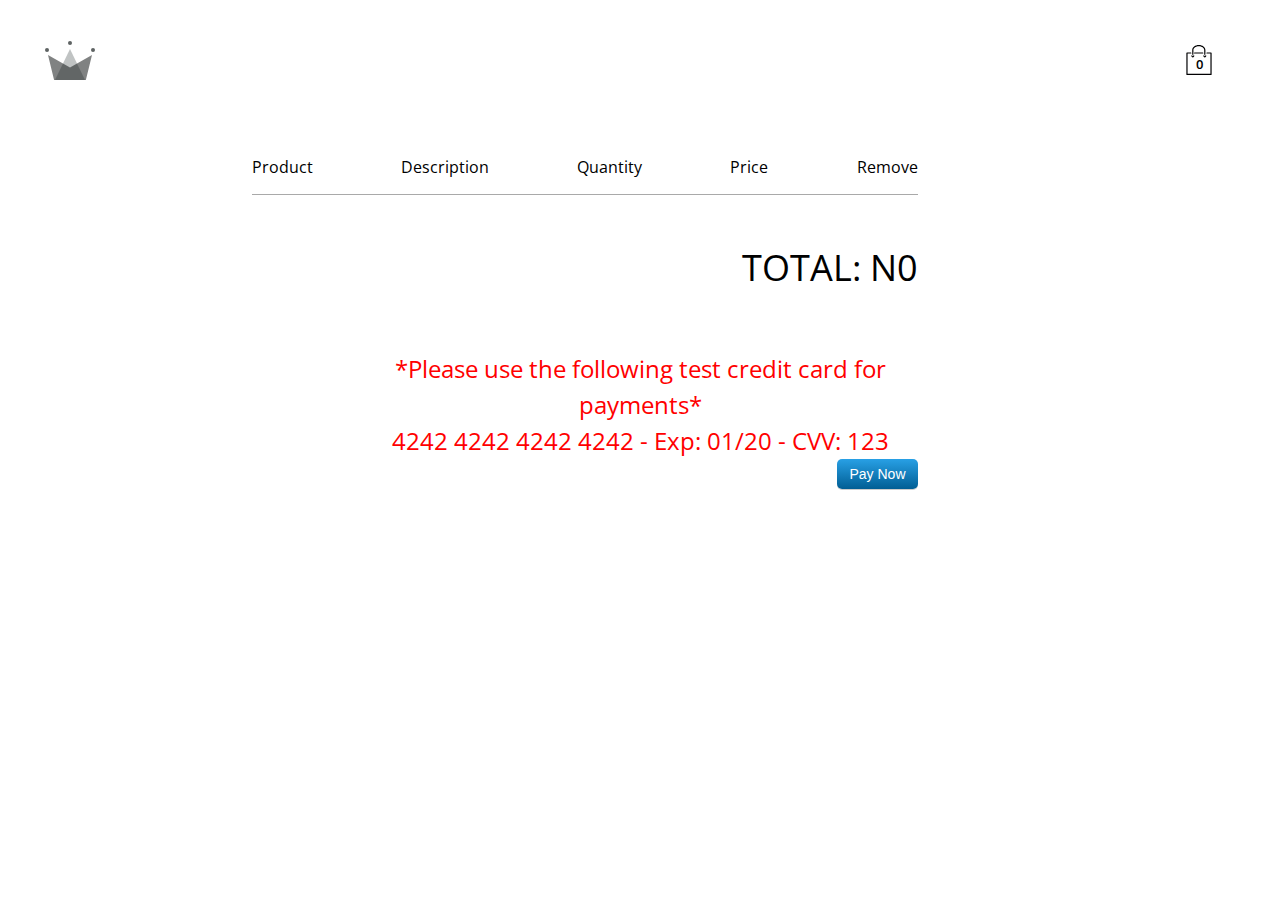
<file: check-out.html>
<html lang="en">
<head>
  <title>Shop</title>
  <!-- Required meta tags -->
  <meta charset="utf-8">
  <meta name="viewport" content="width=device-width, initial-scale=1, shrink-to-fit=no">

  <!-- Bootstrap CSS -->
  <link rel="stylesheet" href="https://stackpath.bootstrapcdn.com/bootstrap/4.3.1/css/bootstrap.min.css" integrity="sha384-ggOyR0iXCbMQv3Xipma34MD+dH/1fQ784/j6cY/iJTQUOhcWr7x9JvoRxT2MZw1T" crossorigin="anonymous">
  <link rel="preconnect" href="https://fonts.gstatic.com">
  <link href="https://fonts.googleapis.com/css2?family=Open+Sans+Condensed:ital,wght@0,300;0,700;1,300&amp;display=swap" rel="stylesheet">
  <link rel="stylesheet" href="./css/check-out.css">
  <link rel="stylesheet" href="https://cdnjs.cloudflare.com/ajax/libs/font-awesome/4.7.0/css/font-awesome.min.css">
</head>


<body cz-shortcut-listen="true">
<header>
        <!--NAVBAR-->
  <nav class="navbar navbar-css navbar-expand-lg navbar-dark ">
    <div class="container">
        <a class="logo-container" href="/"><svg width="50px" height="39px" viewBox="0 0 50 39" class="logo"><title>Group</title><desc>Created with Sketch.</desc><g id="WiP" stroke="none" stroke-width="1" fill="none" fill-rule="evenodd"><g id="Artboard" transform="translate(-90.000000, -38.000000)"><g id="Group" transform="translate(90.000000, 38.000000)"><polygon id="Rectangle" fill="#808282" points="3 14 25 26.5 47 14 40.855176 39 9.08421785 39"></polygon><polygon id="Triangle" fill-opacity="0.262838724" fill="#101A1A" points="25 8 40 39 10 39"></polygon><circle id="Oval" fill="#5E6363" cx="2" cy="9" r="2"></circle><circle id="Oval" fill="#5E6363" cx="25" cy="2" r="2"></circle><circle id="Oval" fill="#5E6363" cx="48" cy="9" r="2"></circle></g></g></g></svg></a>
          <button class="navbar-toggler" type="button" data-toggle="collapse" data-target="#navbarSupportedContent" aria-controls="navbarSupportedContent" aria-expanded="false" aria-label="Toggle navigation">
          </button>
              
        <div class="collapse navbar-collapse" id="navbarSupportedContent">
                  <ul class="navbar-nav ml-auto">
                    <li class="nav-item">
                      <svg id="Capa_1" x="0px" y="0px" viewBox="0 0 407.453 407.453" xml:space="preserve" class="shopping-icon"><g><path d="M255.099,116.515c4.487,0,8.129-3.633,8.129-8.129c0-4.495-3.642-8.129-8.129-8.129H143.486 c-4.487,0-8.129,3.633-8.129,8.129c0,4.495,3.642,8.129,8.129,8.129H255.099z" style="fill: rgb(1, 0, 2);"></path><path d="M367.062,100.258H311.69c-4.487,0-8.129,3.633-8.129,8.129c0,4.495,3.642,8.129,8.129,8.129h47.243 v274.681H48.519V116.515h44.536c4.487,0,8.129-3.633,8.129-8.129c0-4.495-3.642-8.129-8.129-8.129H40.391 c-4.487,0-8.129,3.633-8.129,8.129v290.938c0,4.495,3.642,8.129,8.129,8.129h326.671c4.487,0,8.129-3.633,8.129-8.129V108.386 C375.191,103.891,371.557,100.258,367.062,100.258z" style="fill: rgb(1, 0, 2);"></path><path d="M282.59,134.796c4.487,0,8.129-3.633,8.129-8.129V67.394C290.718,30.238,250.604,0,201.101,0 c-49.308,0-89.414,30.238-89.414,67.394v59.274c0,4.495,3.642,8.129,8.129,8.129s8.129-3.633,8.129-8.129V67.394 c0-28.198,32.823-51.137,73.36-51.137c40.334,0,73.157,22.939,73.157,51.137v59.274 C274.461,131.163,278.095,134.796,282.59,134.796z" style="fill: rgb(1, 0, 2);"></path><path d="M98.892,147.566c0,11.526,9.389,20.907,20.923,20.907c11.534,0,20.923-9.38,20.923-20.907 c0-4.495-3.642-8.129-8.129-8.129s-8.129,3.633-8.129,8.129c0,2.561-2.089,4.65-4.666,4.65c-2.569,0-4.666-2.089-4.666-4.65 c0-4.495-3.642-8.129-8.129-8.129S98.892,143.071,98.892,147.566z" style="fill: rgb(1, 0, 2);"></path><path d="M282.59,168.473c11.534,0,20.923-9.38,20.923-20.907c0-4.495-3.642-8.129-8.129-8.129 c-4.487,0-8.129,3.633-8.129,8.129c0,2.561-2.089,4.65-4.666,4.65c-2.577,0-4.666-2.089-4.666-4.65 c0-4.495-3.642-8.129-8.129-8.129c-4.487,0-8.129,3.633-8.129,8.129C261.667,159.092,271.055,168.473,282.59,168.473z" style="fill: rgb(1, 0, 2);"></path></g><g></g><g></g><g></g><g></g><g></g><g></g><g></g><g></g><g></g><g></g><g></g><g></g><g></g><g></g><g></g></svg>
                    </li>
                  </ul>
        </div>
    </div>
    <div class="cart-icon">
      <a href="check-out.html">
        <svg id="Capa_1" x="0px" y="0px" viewBox="0 0 407.453 407.453" xml:space="preserve" class="shopping-icon">
          <g>
              <path d="M255.099,116.515c4.487,0,8.129-3.633,8.129-8.129c0-4.495-3.642-8.129-8.129-8.129H143.486 c-4.487,0-8.129,3.633-8.129,8.129c0,4.495,3.642,8.129,8.129,8.129H255.099z" style="fill: rgb(1, 0, 2);"></path>
              <path d="M367.062,100.258H311.69c-4.487,0-8.129,3.633-8.129,8.129c0,4.495,3.642,8.129,8.129,8.129h47.243 v274.681H48.519V116.515h44.536c4.487,0,8.129-3.633,8.129-8.129c0-4.495-3.642-8.129-8.129-8.129H40.391 c-4.487,0-8.129,3.633-8.129,8.129v290.938c0,4.495,3.642,8.129,8.129,8.129h326.671c4.487,0,8.129-3.633,8.129-8.129V108.386 C375.191,103.891,371.557,100.258,367.062,100.258z" style="fill: rgb(1, 0, 2);"></path>
              <path d="M282.59,134.796c4.487,0,8.129-3.633,8.129-8.129V67.394C290.718,30.238,250.604,0,201.101,0 c-49.308,0-89.414,30.238-89.414,67.394v59.274c0,4.495,3.642,8.129,8.129,8.129s8.129-3.633,8.129-8.129V67.394 c0-28.198,32.823-51.137,73.36-51.137c40.334,0,73.157,22.939,73.157,51.137v59.274 C274.461,131.163,278.095,134.796,282.59,134.796z" style="fill: rgb(1, 0, 2);"></path>
              <path d="M98.892,147.566c0,11.526,9.389,20.907,20.923,20.907c11.534,0,20.923-9.38,20.923-20.907 c0-4.495-3.642-8.129-8.129-8.129s-8.129,3.633-8.129,8.129c0,2.561-2.089,4.65-4.666,4.65c-2.569,0-4.666-2.089-4.666-4.65 c0-4.495-3.642-8.129-8.129-8.129S98.892,143.071,98.892,147.566z" style="fill: rgb(1, 0, 2);"></path>
              <path d="M282.59,168.473c11.534,0,20.923-9.38,20.923-20.907c0-4.495-3.642-8.129-8.129-8.129 c-4.487,0-8.129,3.633-8.129,8.129c0,2.561-2.089,4.65-4.666,4.65c-2.577,0-4.666-2.089-4.666-4.65 c0-4.495-3.642-8.129-8.129-8.129c-4.487,0-8.129,3.633-8.129,8.129C261.667,159.092,271.055,168.473,282.59,168.473z" style="fill: rgb(1, 0, 2);"></path>
          </g>
        </svg>
        <span id="item-count"> 0 </span>
      </a>
    </div>
  </nav>
</header>
      
    <!--BODY-->

<div class="container">
  <section class="check-out">
      <div class="checkout-headings">
          <div>Product</div>
          <div>Description</div>
          <div>Quantity</div>
          <div>Price</div>
          <div>Remove</div>
      </div>
      <div class="cart-items">



      </div>
      <div class="cart-total">
        <p>TOTAL: <span class="cart-total-price">N43</span></p> 
      </div>
      <div class="credit-card">*Please use the following test credit card for payments*<br>
          4242 4242 4242 4242 - Exp:
          01/20 - CVV: 123
      </div>
      <button class="pay-button">Pay Now</button>
  </section>
</div>
  
      
     
      
  <!-- Optional JavaScript -->
  <script src="capstone.js"></script>
  <script src="cart.js"></script>
  <!-- jQuery first, then Popper.js, then Bootstrap JS -->
  <script src="https://code.jquery.com/jquery-3.3.1.slim.min.js" integrity="sha384-q8i/X+965DzO0rT7abK41JStQIAqVgRVzpbzo5smXKp4YfRvH+8abtTE1Pi6jizo" crossorigin="anonymous"></script>
  <script src="https://cdnjs.cloudflare.com/ajax/libs/popper.js/1.14.7/umd/popper.min.js" integrity="sha384-UO2eT0CpHqdSJQ6hJty5KVphtPhzWj9WO1clHTMGa3JDZwrnQq4sF86dIHNDz0W1" crossorigin="anonymous"></script>
  <script src="https://stackpath.bootstrapcdn.com/bootstrap/4.3.1/js/bootstrap.min.js" integrity="sha384-JjSmVgyd0p3pXB1rRibZUAYoIIy6OrQ6VrjIEaFf/nJGzIxFDsf4x0xIM+B07jRM" crossorigin="anonymous"></script>


</body>
</html>
</file>
<file: css/check-out.css>
* {
  padding: 0;
  margin: 0;
  -webkit-box-sizing: border-box;
          box-sizing: border-box;
}
html {
  scroll-behavior: smooth;
}
body {
  font-family: Open Sans Condensed;
  color: #000;
  text-rendering: optimizeLegibility;
}
.navbar{
  margin: 30px 0;
}
.cart-icon {
  position: relative;
  display: flex;
  align-items: center;
  justify-content: center;
  cursor: pointer;
}
.cart-icon .shopping-icon {
  position: relative;
  width: 30px;
  height: 44px;
  margin-right: 50px;

}
#item-count {
position: absolute;
font-size: 13px;
font-weight: 600;
top: 17px;
right: 61.5px;
color: black;
}
.check-out{
  width: 50%;
  display: flex;
  flex-direction: column;
  align-items: flex-end;
  margin: 50px auto 0;
}
.checkout-headings {
  width: 120%;
  padding: 15px 0;
  display: flex;
  justify-content: space-between;
  border-bottom: 1px solid #a9a9a9;
}
.cart-total {
  margin-top: 30px;
  margin-left: auto;
  font-size: 36px;
}
.credit-card {
  justify-content: center;
  text-align: center;
  margin-top: 40px;
  font-size: 24px;
  color: red;
  margin-right: auto;
  margin-left: auto;
}
.pay-button{
  background: linear-gradient(rgb(40, 160, 229), rgb(1, 94, 148));
  border: 0px;
  padding: 0px 12px;
  font-family: sans-serif;
  font-size: 14px;
  height: 30px;
  text-decoration: none;
  border-radius: 5px;
  box-shadow: rgba(0, 0, 0, 0.2) 0px 1px 0px;
  color:#fff;
  cursor: pointer;
  
}
.cart-column {
  display: flex;
  align-items: center;
  
  margin-right: 80px;
  padding-bottom: 10px;
  margin-top: 10px;
  
}
.cart-items{
  margin-right: -10px;
  border-bottom: 1px solid #a9a9a9;
  padding-bottom: 15px;
  line-height: 20px;
 
}
.row1{
  border-bottom: 1px solid #a9a9a9;
  padding-bottom: 15px;

}

.cart-row {
  display: flex;
}

.cart-item {
  width: 45%;
}

.cart-price {
  width: 20%;
  font-size: 1.2em;
  color: #333;
  margin-left: 70px;
}

.cart-quantity {
  width: 35%;
  
} 

.cart-item-title {
  color: #333;
  margin-left: 2em;
  font-size: 1.2em;
}

.cart-item-image {
  width: 150px;
  height: auto;

}
.remove{
  margin-left: 100px;
  cursor: pointer;
}

.cart-quantity-input {
  height: 34px;
  width: 45px;
  border-radius: 5px;
  border: 1px solid #56CCF2;
  background-color: #eee;
  color: #333;
  padding: 0;
  text-align: center;
  font-size: 1.2em;
  margin-right: 25px;
}


.cart-row:last-child .cart-column {
  border: none;
}
@media  (max-width: 991px){
  .cart-items {
    width: 130%;
   }
   .cart-row {
    margin: 0 4% 0 0;
    align-items: center;
  }

}
@media  (max-width: 767px) {
.checkout-headings {
  /* width: 95%; */
  padding: 35px 20px;
  display: flex;
  align-self: center;
  width: 120%;
  padding: 25px 10px;
}
.check-out{
width: 90%;
}
.total {
margin-top: 30px;
margin-right: auto;
font-size: 30px;
}
.pay-button{
margin: 20px auto ;
}
.credit-card {
margin-bottom: 30px;
}

}
</file>
